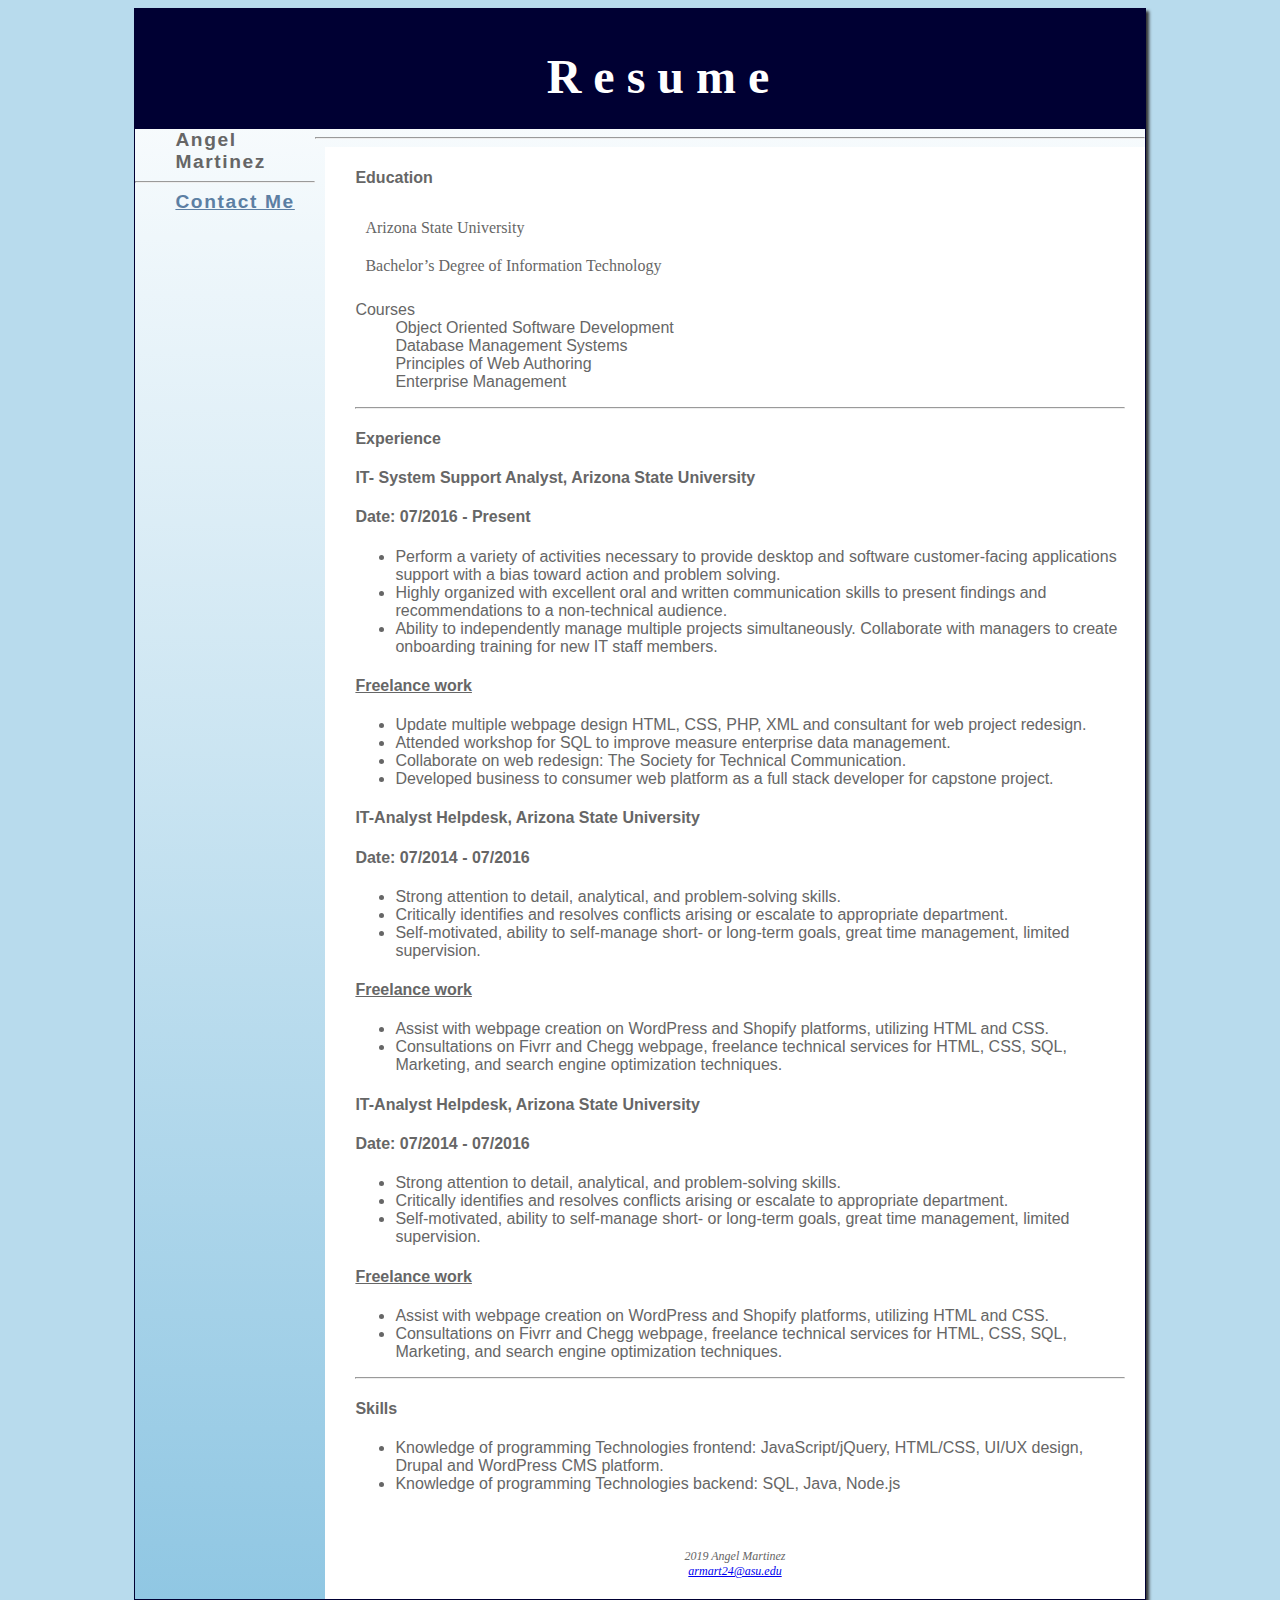
<file: index.html>
<!DOCTYPE html>
<html lang="en">
<link href="resume.css" rel="stylesheet">
<title>Resume</title>
<meta charset="utf-8">
<head>

</head>

<body>
	<div id="wrapper">
		<header>
			<h1>Resume</h1>
		</header>

<nav>

	<ul>
		<li>Angel Martinez</li>
	</ul>

	<hr>

		<ul>
			<li><a href="contact.html">Contact Me</a></li>
			</ul>
		</nav>
	<hr>

	<!--<ul>
	   <li><a href="index.html">Home</a></li>
	   <li><a href="yurts.html">Yurts</a></li>
	   <li><a href="activities.html">Activities</a></li>
	   <li><a href="reservation.html">Reservations</a></li>
	</ul> </nav>-->


	<!--<div id="homehero"></div>-->
	<main>
		<h4>Education</h4>
		<p>Arizona State University</p>
		<p>Bachelor’s Degree of Information Technology</p>
		<dl>
		<dt>Courses</dt>
		<dd>Object Oriented Software Development</dd>
		<dd>Database Management Systems</dd>
		<dd>Principles of Web Authoring</dd>
		<dd>Enterprise Management</dd>
		</dl>

		<hr>



		<h4>Experience</h4>
		<h4>IT- System Support Analyst, Arizona State University</h4>
		<h4>Date: 07/2016 - Present</h4>
		<ul>
			<li>Perform a variety of activities necessary to provide desktop and software
				 customer-facing applications support with a bias toward
				 action and problem solving.</li>
			<li>Highly organized with excellent oral and written
				communication skills to present findings and recommendations
				to a non-technical audience.</li>
			<li>Ability to independently manage multiple projects simultaneously.
				Collaborate with managers to create onboarding training for new IT staff members.</li>
		</ul>
			<h4><strong><u>Freelance work</u></strong></h4>
			<ul>
				<li>Update multiple webpage design HTML, CSS, PHP, XML
					and consultant for web project redesign.</li>
				<li>Attended workshop for SQL to improve measure enterprise data management.</li>
				<li>Collaborate on web redesign: The Society for Technical Communication.</li>
				<li>Developed business to consumer web platform as a full stack
					developer for capstone project.</li>
		</ul>

		<h4>IT-Analyst Helpdesk, Arizona State University</h4>
		<h4>Date: 07/2014 - 07/2016</h4>
		<ul>
			<li>Strong attention to detail, analytical, and problem-solving skills.</li>
			<li>Critically identifies and resolves conflicts
				arising or escalate to appropriate department.</li>
			<li>Self-motivated, ability to self-manage short- or
				long-term goals, great time management, limited supervision.</li>
		</ul>
		<h4><strong><u>Freelance work</u></strong></h4>
			<ul>
				<li>Assist with webpage creation on WordPress and Shopify platforms,
					utilizing HTML and CSS.</li>
				<li>Consultations on Fivrr and Chegg webpage, freelance technical services for HTML,
					CSS, SQL, Marketing, and search engine optimization techniques.</li>

			</ul>

	<h4>IT-Analyst Helpdesk, Arizona State University</h4>
	<h4>Date: 07/2014 - 07/2016</h4>
	<ul>
		<li>Strong attention to detail, analytical, and problem-solving skills.</li>
		<li>Critically identifies and resolves conflicts arising or escalate to appropriate department.</li>
		<li>Self-motivated, ability to self-manage short- or long-term goals, great time management, limited supervision.</li>
	</ul>

	<h4><strong><u>Freelance work</u></strong></h4>
		<ul>
			<li>Assist with webpage creation on WordPress and Shopify platforms, utilizing HTML and CSS.</li>
			<li>Consultations on Fivrr and Chegg webpage, freelance technical services for HTML, CSS, SQL, Marketing, and search engine optimization techniques.</li>
		</ul>
		<hr>
	<!--	<p><span class="resort">Pacific Trails Resort</span> offers a special lodging experience on the California
		North Cost. Relax in serenity with panoramic views of the Pacific Ocean.</p>-->


	<h4><strong>Skills</h4></strong>
<ul>
	<li>Knowledge of programming Technologies frontend: JavaScript/jQuery, HTML/CSS, UI/UX design, Drupal and WordPress CMS platform.</li>
	<li>Knowledge of programming Technologies backend: SQL, Java, Node.js</li>
	</ul>
	</main>


	    <footer>
		2019 Angel Martinez<br>
		<a href="mailto:angel.r.martinez@asu.edu">armart24@asu.edu</a>
		</footer>

	</div>
  </body>
</html>
</file>
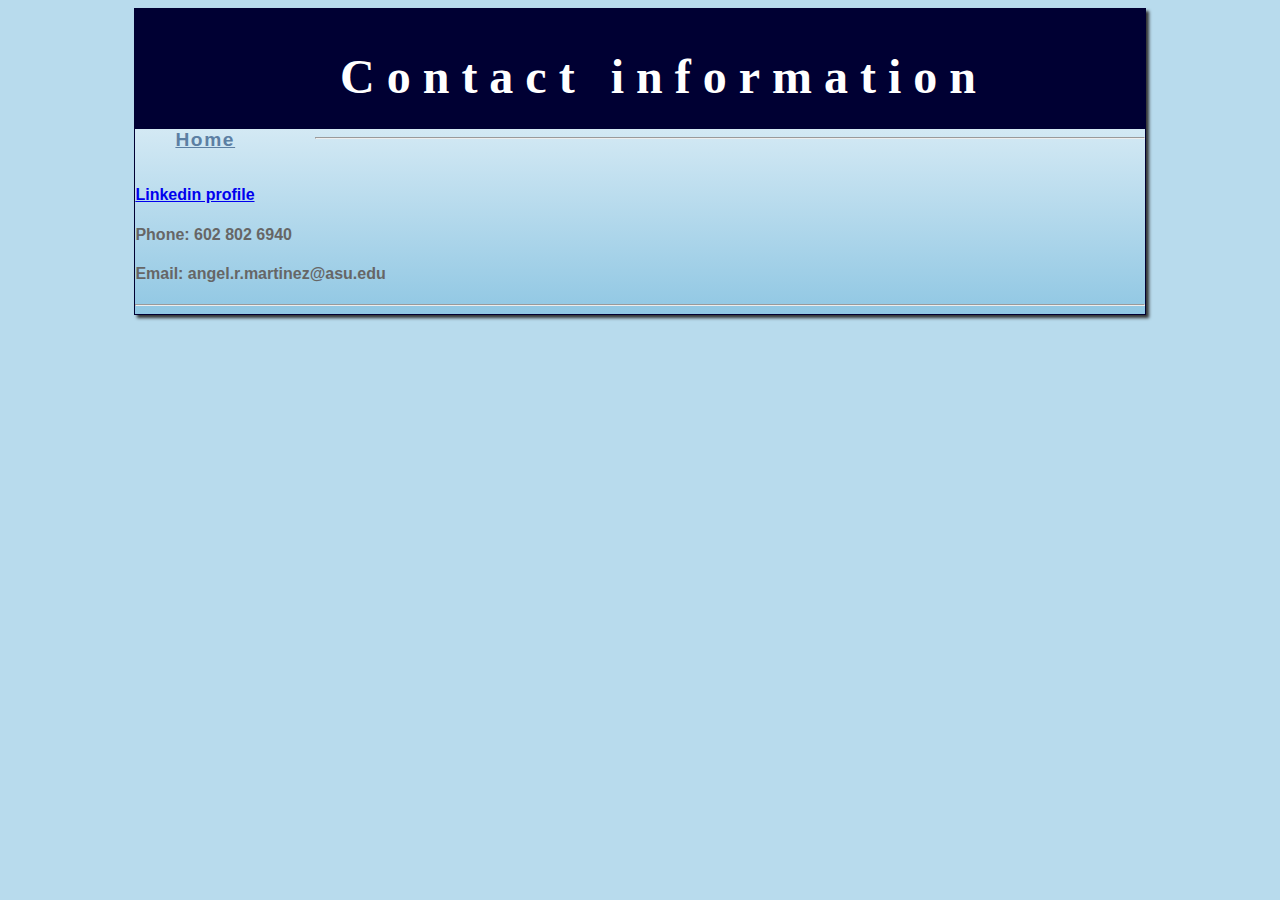
<file: contact.html>
<!DOCTYPE html>
<html lang="en">
<link href="resume.css" rel="stylesheet">
<title>Resume</title>
<meta charset="utf-8">
<head>
  <title>Resume contact webpage</title>
  <meta charset="utf-8">
  	<meta name="viewport" content="width=device-width, initial-scale=1.0, user-scalable=no">
  	<meta name="description" content="Resume webpage with contact page">
  	<link href="resume.css" rel="stylesheet">
</head>

<body>
	<div id="wrapper">
		<header>
			<h1>Contact information</h1>
		</header>

    <nav>
    	<ul>
    	   <li><a href="index.html">Home</a></li>
    	</ul>
    </nav>

    <hr>
    <br>

  	<h4><a href="https://www.linkedin.com/in/angel-martinez-b58404b7">Linkedin profile</a></h4>
  	<h4>Phone: 602 802 6940</h4>
  	<h4>Email: angel.r.martinez@asu.edu</h4>
  	<hr>
</div>
    </body>
</file>
<file: resume.css>
body{   background-color: #B8DBED;
	color: #666666;
	font-family: Arial, Helvetica, sans-serif;


	}

main{   padding: 1px 20px 20px 30px;
	display: block;
	background-color: #FFFFFF;
	margin-left: 190px;

}
header{

	background-color: #000033;
	color: #FFFFFF;
	padding-top: 30px;
	text-align: center;
	height: 120px;
	padding-left: 3em;




	}
nav {
	float: left;
	width: 180px;
	font-weight: bold;
	letter-spacing: 0.1em;
	padding: 0;


}
nav ul {

	list-style-type: none;
	margin: 0;
	font-size: 120%;

	}

}
nav a{

	text-decoration: none;
	font-weight: bold;




}
nav a:link{color: #5C7FA3; transition: color 3s ease-out;}
nav a:visited{color: #344873;}
nav a:hover{color: #A52A2A; transition: }



*{
	box-sizing: border-box;


}


p{
	margin-bottom: 0;
	margin-top: 0;
	padding: 10px;
	font-family: Georgia, "Times New Roman", serif;


}
h1{
	margin-bottom: 0;
	margin-top: 0;
	padding: 10px;
	font-family: Georgia, "Times New Roman", serif;
	font-size: 3em;
	letter-spacing: 0.25em;


}
h2{

	font-family: Georgia, "Times New Roman", serif;
}

h3{
	
	font-family: Georgia, "Times New Roman", serif;
	margin-bottom: 0;
	padding: 10px;

}
h4{

};

dt{
	color: #000033;
}
.resort {
	color: #5C7FA3;
	font-weight: bold;
}
#contact{
		color: #333333;
		font-size: 90%;
}
li{
	list-style-image: url();
}
main ul{

}



#wrapper {
	width: 80%;
	margin-left: auto;
	margin-right: auto;
	background-color: #90C7E3;
	min-width: 960px;
	max-width: 2048px;
	box-shadow: 3px 3px 3px #333333;

	border-style: solid;
	border-width: 1px;
	border-color: #000033;

	background-image: linear-gradient(to bottom, white, #90C7E3);
	background-repeat: no-repeat;

}
#homehero{
	background-image: url(coast2.jpg);
	height: 300px;
	background-repeat: no-repeat;
	background-size: 100% 100%;
	margin-left: 190px;
}
#yurthero{
	background-image: url(yurthero.jpg);
	height: 300px;
	margin-left: 190px;
	background-repeat: no-repeat;
	background-size: 100% 100%;
}
#trailhero{
	background-image: url(trailhero.jpg);
	height: 300px;
	margin-left: 190px;
	background-repeat: no-repeat;
	background-size: 100% 100%;
}

footer{
	font-size: 75%;
	font-style: italic;
	font-family: Georgia, "Times New Roman", serif;
	text-align: center;
	padding: 20px;
	margin-left: 190px;
	background-color: #FFFFFF;
	float: none;

}
header, main, nav, footer, figcaption, aside, section, article { display: block; }


figure {    position: absolute;
			left: 280px;
			text-align: center;
            opacity: .25;
}


#mobile-only {
	display: none;
}
#desktop-only {
	display: inline;
}
@media only screen and (max-width: 64em) {
	body {margin: 0; background-color: #FFFFFF; }
	#wrapper {min-width: 0; width: auto; box-shadow: none; border: none; }
	header {padding-top: 0.5em; padding-bottom: 0.5em; padding-left: 0; height: auto;}
	h1,h2 {font-size: 0.1em; }
	main {margin-left: 0; }
	nav {float: none; width: auto; text-align: center; padding: 0.5em; }
	p {font-size: 90%;}
	nav li {display: inline-block; padding-top: 0.25; padding-bottom: 0.25; padding-left: 0.75; padding-right: 0.75;}
	nav a {border-style: none;}
	#homehero {margin-left: 0; height: 200px;}
	#yurthero {margin-left: 0; height: 200px;}
	#trailhero {margin-left: 0; height: 200px;}
	footer {margin-left: 0;}
}

@media only screen and (max-width: 37.5em) {
	main { padding-top: 0.1em; padding-bottom: 0.1em; padding-left: 1em; padding-right: 1em; font-size: 90%;}
	h1,h2 { font-size: 2em;}
	nav, nav ul { padding: 0; }
	nav li { display: block; margin: 0; border-bottom:2px solid #330000; }
	nav a { display: block; padding: 0.5em 0; border-bottom: 2px ridge #00005D;}
	#homehero {display: none; background-image: none; height: 0px;}
	#yurthero {display: none; background-image: none; height: 0px;}
	#trailhero {display: none; background-image: none; height: 0px;}
	#mobile-only {display: inline;}
	#desktop-only {display: none;}
	label{float: none; text-align: left;}
	input[type="submit"] {margin-left: 0;}
}


table{
  border: 2px solid #3399CC;
}

table, td, th {
  border-collapse: collapse; border: 2px solid #3399CC; padding: 0.5em;
 }

td {
  height: 50px;
  text-align: center;
}
#yurt tr:nth-child(odd){background-color: #F5FAFC;}
</file>
